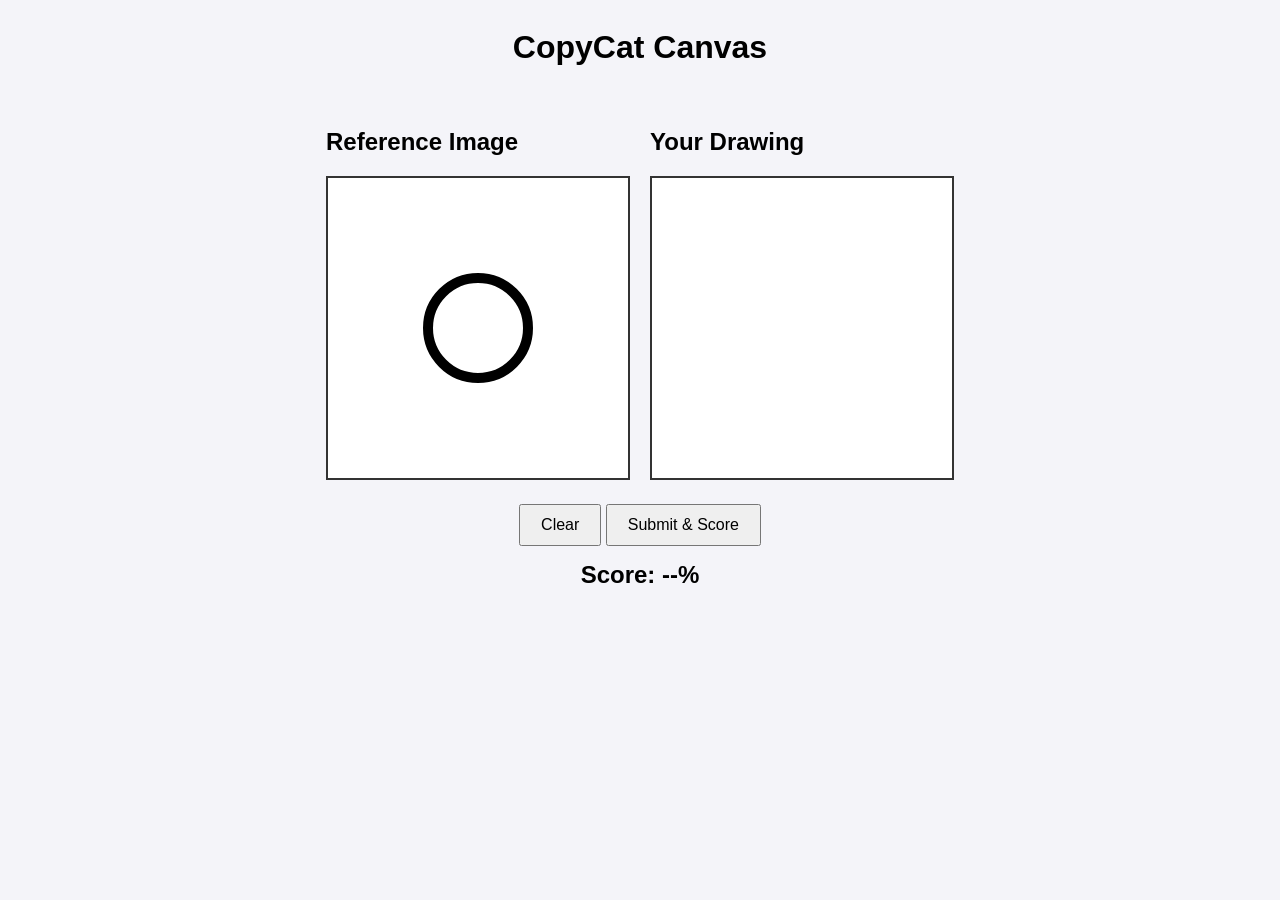
<file: canvas/index.html>
<!DOCTYPE html>
<html lang="en">

<head>
    <meta charset="UTF-8">
    <meta name="robots" content="noindex, nofollow">
    <title>Canvas Clone Game</title>
    <!-- Link to your CSS file -->
    <link rel="stylesheet" href="style.css">
</head>

<body>

    <header>
        <h1>CopyCat Canvas</h1>
    </header>

    <div class="game-container">
        <div>
            <h2>Reference Image</h2>
            <canvas id="refCanvas" width="300" height="300"></canvas>
        </div>
        <div>
            <h2>Your Drawing</h2>
            <canvas id="drawCanvas" width="300" height="300"></canvas>
        </div>
    </div>

    <div class="controls">
        <button onclick="clearCanvas()">Clear</button>
        <button onclick="calculateScore()">Submit & Score</button>
        <div id="scoreDisplay">Score: --%</div>
    </div>

    <!-- Link to your JavaScript file -->
    <script src="script.js"></script>
</body>

</html>
</file>
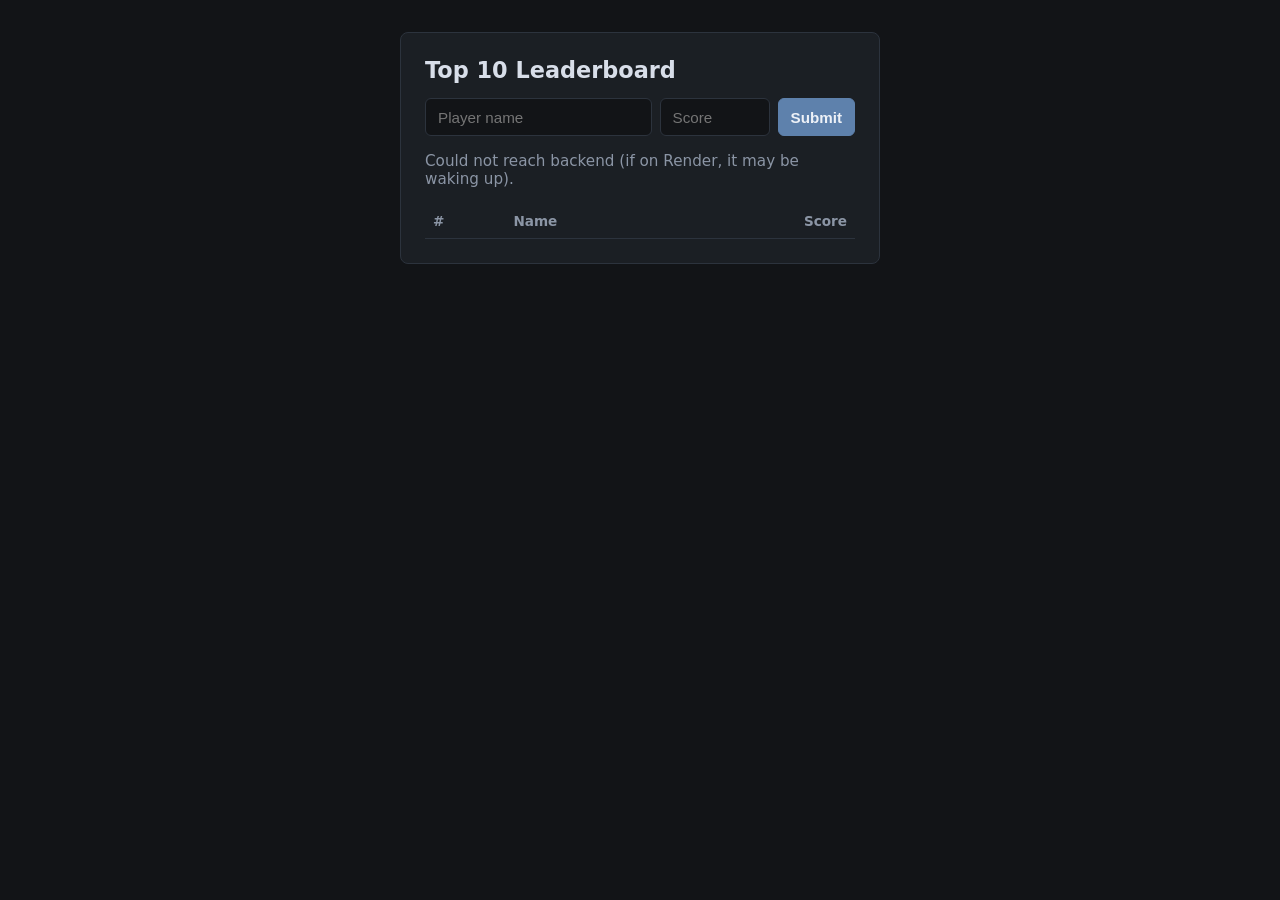
<file: frontend/index.html>
<!DOCTYPE html>
<html lang="en">
<head>
  <meta charset="UTF-8" />
  <meta name="viewport" content="width=device-width, initial-scale=1.0" />
  <title>Leaderboard Test</title>
  <style>
    :root {
      --bg: #121417;
      --surface: #1b1f24;
      --border: #2c333d;
      --text: #d8dee9;
      --muted: #8b95a5;
      --accent: #5e81ac;
      --accent-hover: #6e92bd;
    }

    * { box-sizing: border-box; }

    body {
      margin: 0;
      padding: 2rem 1rem;
      font-family: system-ui, -apple-system, sans-serif;
      background-color: var(--bg);
      color: var(--text);
      display: flex;
      justify-content: center;
    }

    main {
      width: 100%;
      max-width: 480px;
      background: var(--surface);
      border: 1px solid var(--border);
      border-radius: 8px;
      padding: 1.5rem;
    }

    h1 {
      margin-top: 0;
      font-size: 1.4rem;
    }

    form {
      display: grid;
      grid-template-columns: 1fr 110px auto;
      gap: 0.5rem;
      margin-bottom: 1rem;
    }

    input, button {
      padding: 0.6rem 0.75rem;
      border-radius: 6px;
      border: 1px solid var(--border);
      background: var(--bg);
      color: var(--text);
      font-size: 0.95rem;
    }

    button {
      background: var(--accent);
      border-color: var(--accent);
      color: #edf1f7;
      cursor: pointer;
      font-weight: 600;
    }

    button:hover { background: var(--accent-hover); }

    #result-banner {
      min-height: 1.5rem;
      margin-bottom: 1rem;
      font-size: 0.95rem;
      color: var(--muted);
    }

    table {
      width: 100%;
      border-collapse: collapse;
    }

    th, td {
      text-align: left;
      padding: 0.55rem 0.5rem;
      border-bottom: 1px solid var(--border);
    }

    th { color: var(--muted); font-weight: 600; font-size: 0.85rem; }
    td:last-child, th:last-child { text-align: right; }
  </style>
</head>
<body>
  <main>
    <h1>Top 10 Leaderboard</h1>

    <form id="score-form">
      <input type="text" id="name-input" placeholder="Player name" maxlength="25" required />
      <input type="number" id="score-input" placeholder="Score" step="0.01" required />
      <button type="submit">Submit</button>
    </form>

    <div id="result-banner">Loading scores...</div>

    <table>
      <thead>
        <tr>
          <th>#</th>
          <th>Name</th>
          <th>Score</th>
        </tr>
      </thead>
      <tbody id="leaderboard-body"></tbody>
    </table>
  </main>

  <script>
    // Replace with your Render URL once deployed (e.g., "https://your-app.onrender.com")
    const API_URL = "http://127.0.0.1:5000";

    const form = document.getElementById("score-form");
    const nameInput = document.getElementById("name-input");
    const scoreInput = document.getElementById("score-input");
    const banner = document.getElementById("result-banner");
    const tbody = document.getElementById("leaderboard-body");

    function renderTable(entries) {
      tbody.innerHTML = "";
      if (entries.length === 0) {
        tbody.innerHTML = `<tr><td colspan="3" style="color: var(--muted);">No scores yet.</td></tr>`;
        return;
      }

      entries.forEach((entry, idx) => {
        const row = document.createElement("tr");
        row.innerHTML = `
          <td>${idx + 1}</td>
          <td></td>
          <td>${entry.score}</td>
        `;
        // Use textContent for user-submitted names to prevent XSS
        row.children[1].textContent = entry.name;
        tbody.appendChild(row);
      });
    }

    async function loadLeaderboard() {
      try {
        const res = await fetch(`${API_URL}/api/leaderboard`);
        const data = await res.json();
        renderTable(data.leaderboard);
        banner.textContent = "";
      } catch (err) {
        banner.textContent = "Could not reach backend (if on Render, it may be waking up).";
      }
    }

    form.addEventListener("submit", async (e) => {
      e.preventDefault();
      banner.textContent = "Submitting...";

      try {
        const res = await fetch(`${API_URL}/api/leaderboard`, {
          method: "POST",
          headers: { "Content-Type": "application/json" },
          body: JSON.stringify({
            name: nameInput.value,
            score: Number(scoreInput.value)
          })
        });

        const data = await res.json();
        if (!res.ok) {
          banner.textContent = data.error || "Submission failed.";
          return;
        }

        renderTable(data.leaderboard);

        if (data.made_top_ten) {
          banner.textContent = `Nice! ${nameInput.value} placed #${data.rank}.`;
        } else {
          banner.textContent = `${nameInput.value} placed #? (outside the top 10).`;
        }

        form.reset();
      } catch (err) {
        banner.textContent = "Network error submitting score.";
      }
    });

    loadLeaderboard();
  </script>
</body>
</html>
</file>
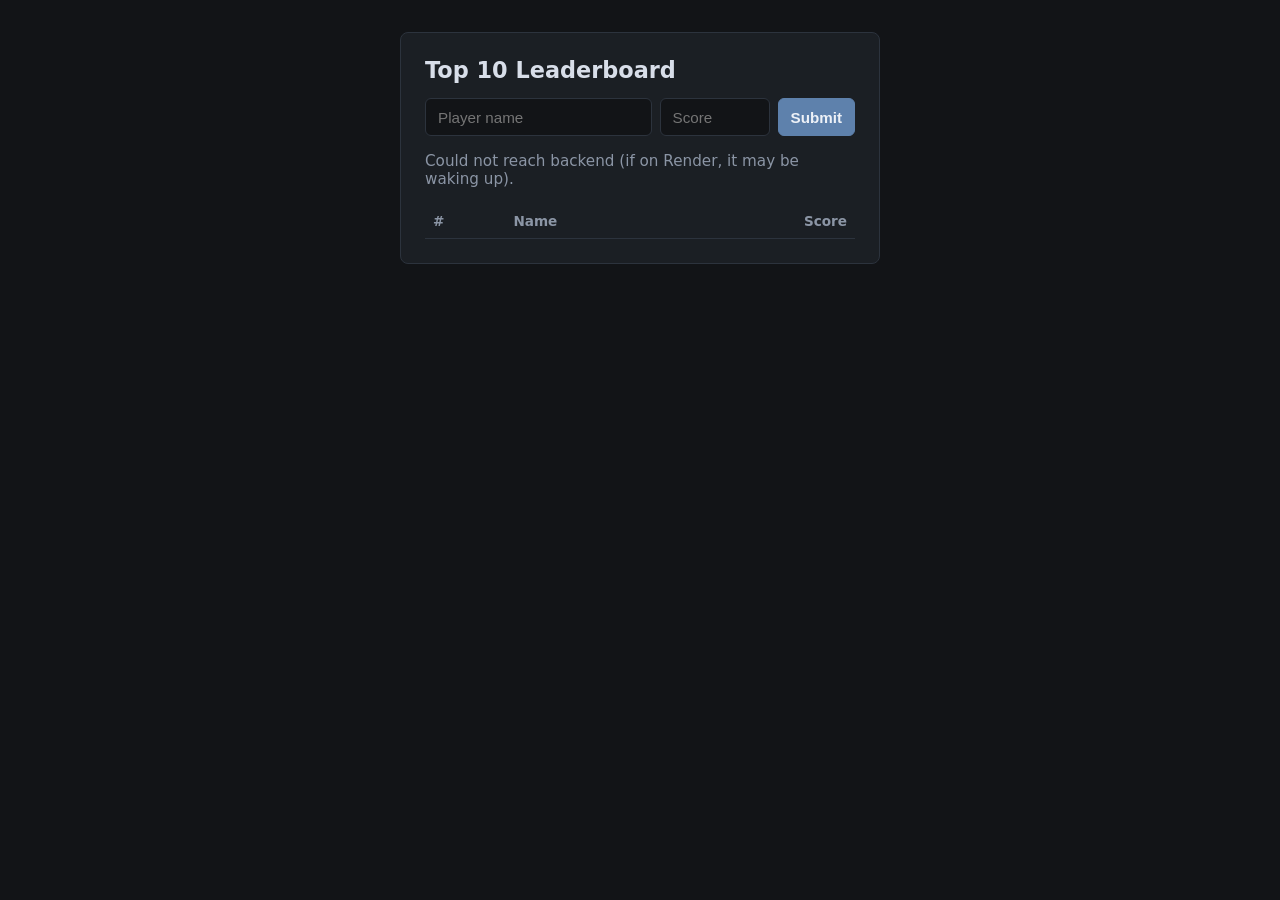
<file: leaderboard/frontend/index.html>
<!DOCTYPE html>
<html lang="en">
<head>
  <meta charset="UTF-8" />
  <meta name="viewport" content="width=device-width, initial-scale=1.0" />
  <title>Leaderboard Test</title>
  <link rel="stylesheet" href="index.css">
  <script src="index.js" defer></script>
</head>
<body>
  <main>
    <h1>Top 10 Leaderboard</h1>

    <form id="score-form">
      <input type="text" id="name-input" placeholder="Player name" maxlength="25" required />
      <input type="number" id="score-input" placeholder="Score" step="0.01" required />
      <button type="submit">Submit</button>
    </form>

    <div id="result-banner">Loading scores...</div>

    <table>
      <thead>
        <tr>
          <th>#</th>
          <th>Name</th>
          <th>Score</th>
        </tr>
      </thead>
      <tbody id="leaderboard-body"></tbody>
    </table>
  </main>
</body>
</html>
</file>
<file: canvas/style.css>
body {
    font-family: sans-serif;
    display: flex;
    flex-direction: column;
    align-items: center;
    background-color: #f4f4f9;
}

.game-container {
    display: flex;
    gap: 20px;
    margin-top: 20px;
}

canvas {
    border: 2px solid #333;
    background-color: white;
    cursor: crosshair;
}

.controls {
    margin-top: 20px;
    text-align: center;
}

button {
    padding: 10px 20px;
    font-size: 16px;
    cursor: pointer;
}

#scoreDisplay {
    font-size: 24px;
    font-weight: bold;
    margin-top: 15px;
}
</file>
<file: leaderboard/frontend/index.css>
:root {
    --bg: #121417;
    --surface: #1b1f24;
    --border: #2c333d;
    --text: #d8dee9;
    --muted: #8b95a5;
    --accent: #5e81ac;
    --accent-hover: #6e92bd;
}

* { box-sizing: border-box; }

body {
    margin: 0;
    padding: 2rem 1rem;
    font-family: system-ui, -apple-system, sans-serif;
    background-color: var(--bg);
    color: var(--text);
    display: flex;
    justify-content: center;
}

main {
    width: 100%;
    max-width: 480px;
    background: var(--surface);
    border: 1px solid var(--border);
    border-radius: 8px;
    padding: 1.5rem;
}

h1 {
    margin-top: 0;
    font-size: 1.4rem;
}

form {
    display: grid;
    grid-template-columns: 1fr 110px auto;
    gap: 0.5rem;
    margin-bottom: 1rem;
}

input, button {
    padding: 0.6rem 0.75rem;
    border-radius: 6px;
    border: 1px solid var(--border);
    background: var(--bg);
    color: var(--text);
    font-size: 0.95rem;
}

button {
    background: var(--accent);
    border-color: var(--accent);
    color: #edf1f7;
    cursor: pointer;
    font-weight: 600;
}

button:hover { background: var(--accent-hover); }

#result-banner {
    min-height: 1.5rem;
    margin-bottom: 1rem;
    font-size: 0.95rem;
    color: var(--muted);
}

table {
    width: 100%;
    border-collapse: collapse;
}

th, td {
    text-align: left;
    padding: 0.55rem 0.5rem;
    border-bottom: 1px solid var(--border);
}

th { color: var(--muted); font-weight: 600; font-size: 0.85rem; }
td:last-child, th:last-child { text-align: right; }
</file>
